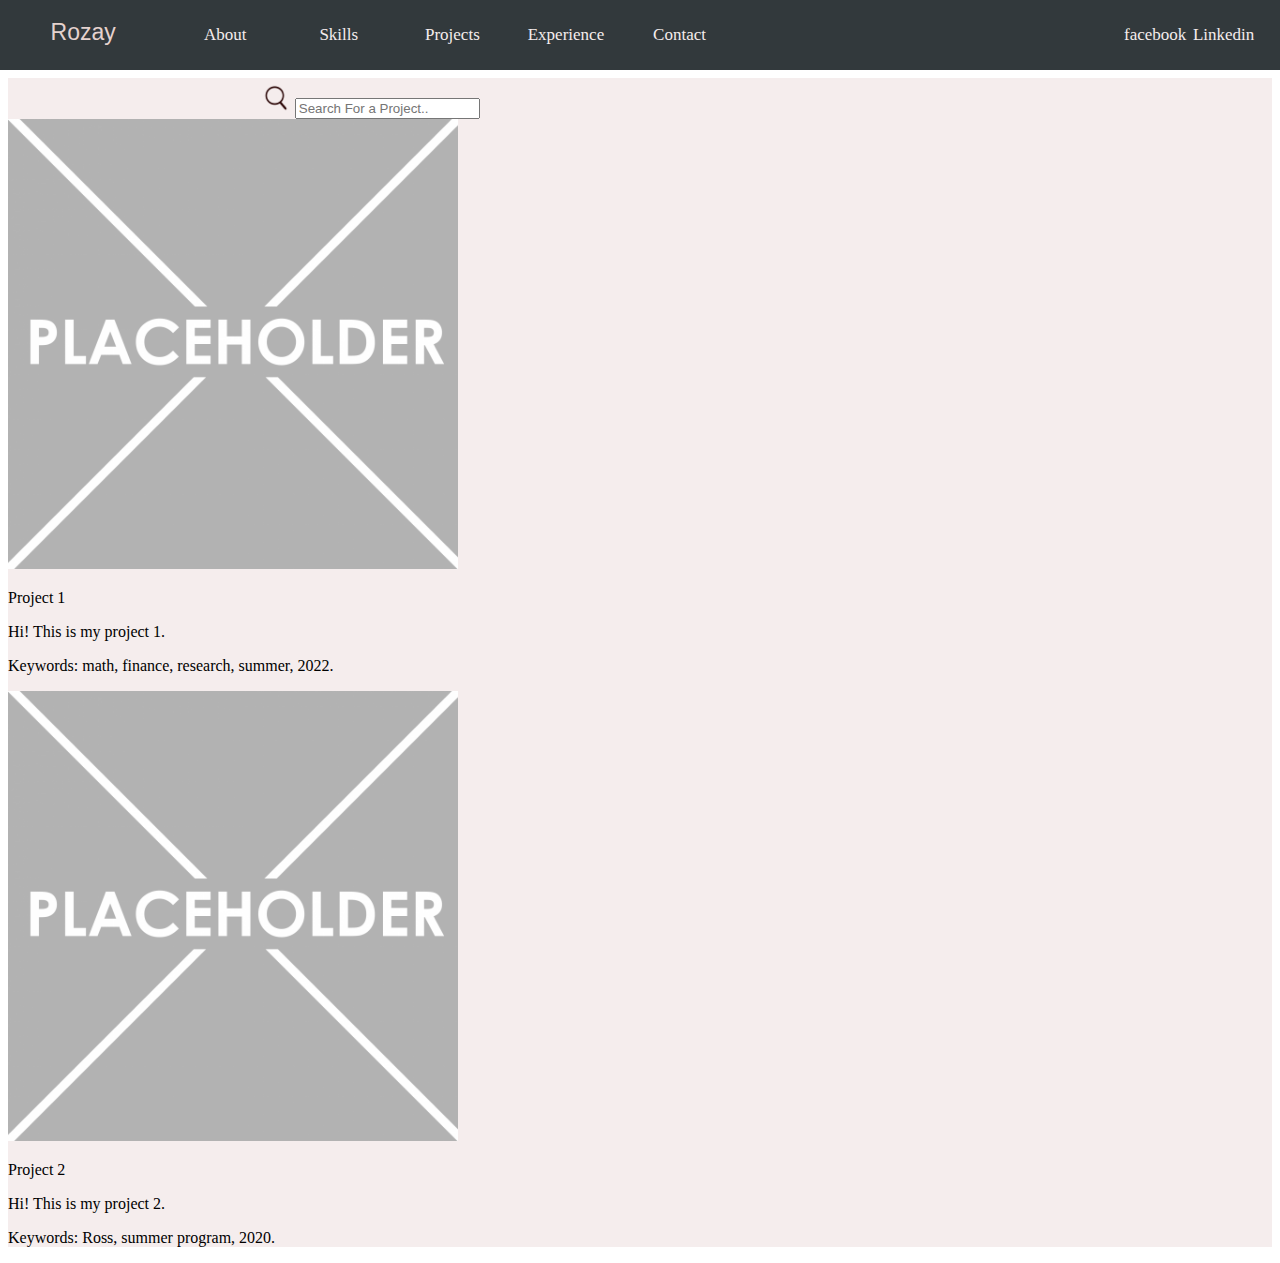
<file: projects.html>
<!DOCTYPE html>
<html>
<head>
    <meta charset="utf-8">
    <meta http-equiv="X-UA-Compatible" content="IE=edge">
    <title>Rozay Chen</title>                           <!-- Give Title -->
    <meta name="viewport" content="width=device-width, initial-scale=1">
    <link rel="stylesheet" type="text/css" href="style.css">  <!-- Insert StyleSheet -->
    <link rel="icon" href="cool-icon.png">                    <!-- Insert Icon -->
    <link href="//db.onlinewebfonts.com/c/6dd2f2510b4a00a5461b2455928209c2?family=BrandonGrotW01-Light" rel="stylesheet" type="text/css"/>
    <script src="https://ajax.googleapis.com/ajax/libs/jquery/3.2.1/jquery.min.js"></script>
</head>
<body>
    <script type="text/javascript">


		function loadData(k) {

			var lookup = k.toLowerCase();

			//Load JSON
			$.getJSON( 'projects.json', function( data ) {


				//Turn off display of each element
				$.each( data, function( key, val ) {

					var sub_key = '.' + key;
					$(sub_key).css('display', 'none');

				});
		  
		  		//Turn on display of elements with matching keywords
				$.each( data, function( key, val ) {
					
					for(var i = 0; i < val.length; i++)
					{

						console.log(lookup + " vs " + val[i]);

						if( val[i].includes(lookup) )
						{
							var main_key = '.' + key;
							$(main_key).css('display', 'block');
						}
					}

				});

			});

		}


		
		$(document).ready(function(){

		    $(".searchbar").keyup(function(event) {

		        var k = $(this).val();

		        console.log(k);

		        loadData(k)

		    });
		});


	</script>

    <div class="Page_container"></div>
        <div id="header" class="ZW5SX">
            <div class="header-container">
                <div class=nav-bar>
                    <a href='index.html' class=logo> Rozay </a>
                    <a href='index.html' class=element> About </a>
                    <a href='index.html' class=element> Skills </a>
                    <a href='projects.html' class=element> Projects </a>
                    <a href='experience.html' class=element> Experience </a>
                    <a href='index.html' class=element> Contact </a>
                    <a href='https://twitter.com/RozayCSY' class=label style="margin-left: 30%;"> facebook </a>
                    <a href='https://www.linkedin.com/in/shuyang-chen-93786b217/' class=label> Linkedin </a>
                </div>
            </div>
        </div>
    <div id="header-placeholder"></div>
    <div id="body">
        <div id= searchbar_container>
            <img id=img src='picture/search_icon.png' style="width: 30px; height: auto; object-fit: cover; object-position: 50% 50%; margin-left: 20%; margin-top: 5px;">
            <input class=searchbar type="text" placeholder="Search For a Project.." >
        </div>
        
        <div class = 'projects project_1'>
            <div class=left_half>
                <div class=image>
                    <img id=img src='picture/placeholder_image.png' style="width: 450px; height: auto; object-fit: cover; object-position: 50% 50%;">
                </div>
                <div class=title>
                    <p>Project 1</p>
                </div>
                <div class=textbox>
                    <p> Hi! This is my project 1. </p>
                    <p> Keywords: math, finance, research, summer, 2022. </p>
                </div>
            </div>
        </div>
        <div class = 'projects project_2'>
            <div class=right_half>

                <div class=image>
                    <img id=img src='picture/placeholder_image.png' style="width: 450px; height: auto; object-fit: cover; object-position: 50% 50%;">
                </div>
                <div class=title>
                    <p>Project 2</p>
                </div>
                <div class=textbox>
                    <p> Hi! This is my project 2. </p>
                    <p> Keywords: Ross, summer program, 2020. </p>
                </div>
            </div>
        </div>
    </div>
</body>
</html>
</file>
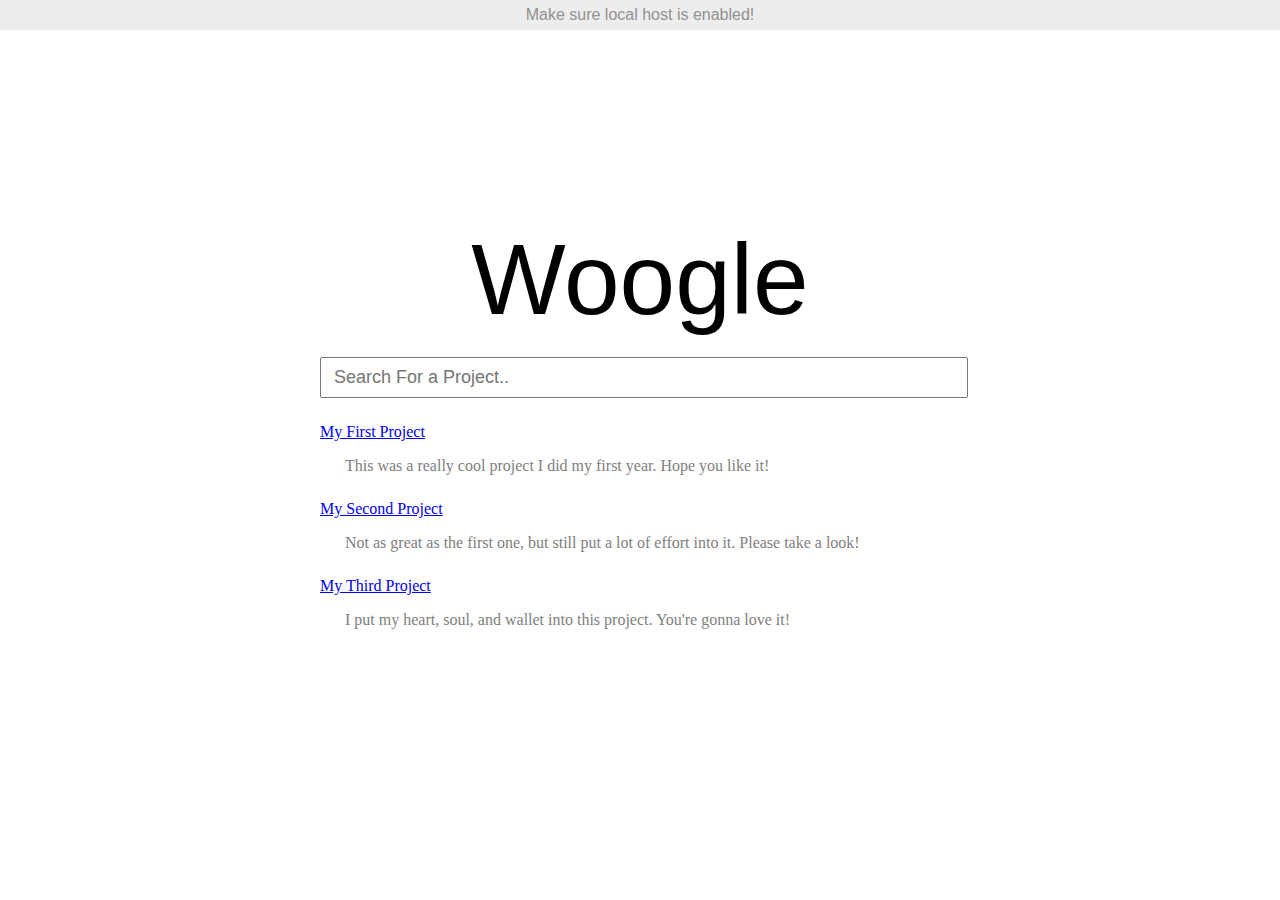
<file: search.html>
<!DOCTYPE html>
<html>
<head>
    <meta charset="utf-8">
    <meta http-equiv="X-UA-Compatible" content="IE=edge">
    <title>Search Test</title>                         
    <meta name="viewport" content="width=device-width, initial-scale=1">
    <script src="https://ajax.googleapis.com/ajax/libs/jquery/3.2.1/jquery.min.js"></script>
</head>
<body>

	<style type="text/css">

		body {
			margin: 0;
		}

		.warning {
			margin: 0;
			text-align: center;
			background-color: #ededed;
			color: #919191;
			width: 100%;
			height: 30px;
			line-height: 30px;
			font-family: Arial;
		}
		
		.center-text {
			font-family: Arial;
			font-size: 100px;
			text-align: center;
			width: 100%;
			margin-top: 15%;
			margin-bottom: 20px;
		}

		.searchbar {
			width: 50%;
			height: 35px;
			margin-left: 25%;
			line-height: 35px;
			font-size: 18px;
			text-indent: 10px;

		}

		.projects {
			width: 50%;
			margin-left: 25%;
			margin-top: 25px;
			margin-bottom: 25px;
		}

		.projects > p {
			text-indent: 25px;
			color: grey;
		}

	</style>

	<script type="text/javascript">


		function loadData(k) {

			var lookup = k.toLowerCase();

			//Load JSON
			$.getJSON( 'projects.json', function( data ) {


				//Turn off display of each element
				$.each( data, function( key, val ) {

					var sub_key = '.' + key;
					$(sub_key).css('display', 'none');

				});
		  
		  		//Turn on display of elements with matching keywords
				$.each( data, function( key, val ) {
					
					for(var i = 0; i < val.length; i++)
					{

						console.log(lookup + " vs " + val[i]);

						if( val[i].includes(lookup) )
						{
							var main_key = '.' + key;
							$(main_key).css('display', 'block');
						}
					}

				});

			});

		}


		
		$(document).ready(function(){

		    $(".searchbar").keyup(function(event) {

		        var k = $(this).val();

		        console.log(k);

		        loadData(k)

		    });
		});


	</script>


	<p class=warning> Make sure local host is enabled! </p>

	<p class=center-text> Woogle </p>
	<input class=searchbar type="text" placeholder="Search For a Project.."> 



	<div class='projects project_1'> 
		<a href='search.html'> My First Project </a>
		<p> This was a really cool project I did my first year. Hope you like it! </p>
	</div>

	<div class='projects project_2'> 
		<a href='search.html'> My Second Project </a>
		<p> Not as great as the first one, but still put a lot of effort into it. Please take a look! </p>
	</div>

	<div class='projects project_3'> 
		<a href='search.html'> My Third Project </a>
		<p> I put my heart, soul, and wallet into this project. You're gonna love it! </p>
	</div>



</body>
</html>
</file>
<file: style.css>
@import url(//db.onlinewebfonts.com/c/6dd2f2510b4a00a5461b2455928209c2?family=BrandonGrotW01-Light);

@font-face {font-family: "BrandonGrotW01-Light"; src: 
    url("//db.onlinewebfonts.com/t/6dd2f2510b4a00a5461b2455928209c2.eot"); src: 
    url("//db.onlinewebfonts.com/t/6dd2f2510b4a00a5461b2455928209c2.eot?#iefix") format("embedded-opentype"), 
    url("//db.onlinewebfonts.com/t/6dd2f2510b4a00a5461b2455928209c2.woff2") format("woff2"), 
    url("//db.onlinewebfonts.com/t/6dd2f2510b4a00a5461b2455928209c2.woff") format("woff"), 
    url("//db.onlinewebfonts.com/t/6dd2f2510b4a00a5461b2455928209c2.ttf") format("truetype"), 
    url("//db.onlinewebfonts.com/t/6dd2f2510b4a00a5461b2455928209c2.svg#BrandonGrotW01-Light") format("svg"); 
}


.top-header {
    font-size: 14px;
    color: rgb(245, 237, 237);
    padding-top: 0;
    padding-bottom: 0;
}
#header {
    --bg: 255,255,255;
    --shd: none;
    --brwt: 0px;
    --brd: var(--color_12);
    --brwb: 0px;
    --bgctr: 255,255,255;
    --rd: 0px;
    --alpha-bg: 1;
    --alpha-bgctr: 0;
    --alpha-brd: 1;
    --boxShadowToggleOn-shd: none;
    --shc-mutated-brightness: 128,128,128;
    position: fixed !important;
    top: 0;
    background: rgb(50, 57, 60);
    left: 0;
    margin-left: 0;
    width: 100%;
    min-width: 980px;
    z-index: 51;
    --above-all-in-container: 10000;
}

#header-placeholder {
    height: 70px;
}
.header-container {
    position: relative;
    width: 100%;
}
#header-center {
    width: 277px;
    height: 40px;
    position: relative;
    margin: 27px 0px 10px calc((100% - 980px) * 0.5);
    left: 346px;
    grid-area: 1 / 1 / 2 / 2;
    justify-self: start;
    align-self: start;
}
.font_0 {
    font: var(--font_0);
    color: rgb(var(--color_15));
    letter-spacing: 0em;
}
#body{
    left: 0;
    margin-left: 0;
    width: 100%;
    min-width: 980px;
    background:rgb(245, 237, 237);
    --pinned-layer-in-container: 52;
    --above-all-in-container: 49;
    --bg: 255,255,255;
    --shd: none;
    --brwt: 0px;
    --brd: var(--color_12);
    --brwb: 0px;
    --bgctr: 255,255,255;
    --rd: 0px;
    --alpha-bg: 1;
    --alpha-bgctr: 0;
    --alpha-brd: 1;
    --boxShadowToggleOn-shd: none;
    --shc-mutated-brightness: 128,128,128;
}
#column {
    --bg-overlay-color: rgb(var(--color_11));
    --bg-gradient: none;
    width: 100%;
    --column-width: 431px;
    --column-flex: 431;
}
#Page_container {
    position: relative;
}


/* NAV BAR */

.nav-bar {
    width: 100%;
    height: 70px;
    margin: 0;

    /* Toggle between static and sticky */

    /*position: sticky;
    top: 0; */
}

.nav-bar > .element {
    width: 7%;
    line-height: 50px;
    text-align: center;
    color: rgb(245, 237, 237);
    display: inline-block;
    margin: 10px;
    font-size: 17px;
    font-family: BrandonGrotW01-Light;
    text-decoration: none;
}

.nav-bar > .logo {
    width: 13%;
    line-height: 50px;
    text-align: Center;
    color: rgb(229, 210, 206);
    display: inline-block;
    font-size: 23px;
    margin: 0;
    font-family: Papyrus,sans-serif;
    text-decoration: none;
}
.nav-bar > .label {
    width: 5%;
    line-height: 50px;
    text-align: Right;
    color: rgb(245, 237, 237);
    display: inline-block;
    font-size: 17px;
    font-family: BrandonGrotW01-Light;
    text-decoration: none;
}

.nav-bar > .element:hover { 
      color:rgb(140, 152, 154)
}
.nav-bar > .logo:hover { 
    color:rgb(160, 130, 127)
}
.nav-bar > .label:hover { 
    color:rgb(140, 152, 154)
}

/* for body */


#img {
    width: 300px;
    text-align: center;
}

.center {
    width: 50%;
    margin-left: 25%;
}

.center_img {
    text-align: center;
}

.input_class {
    width: 100%;
    font-size: 12px;
}
</file>
